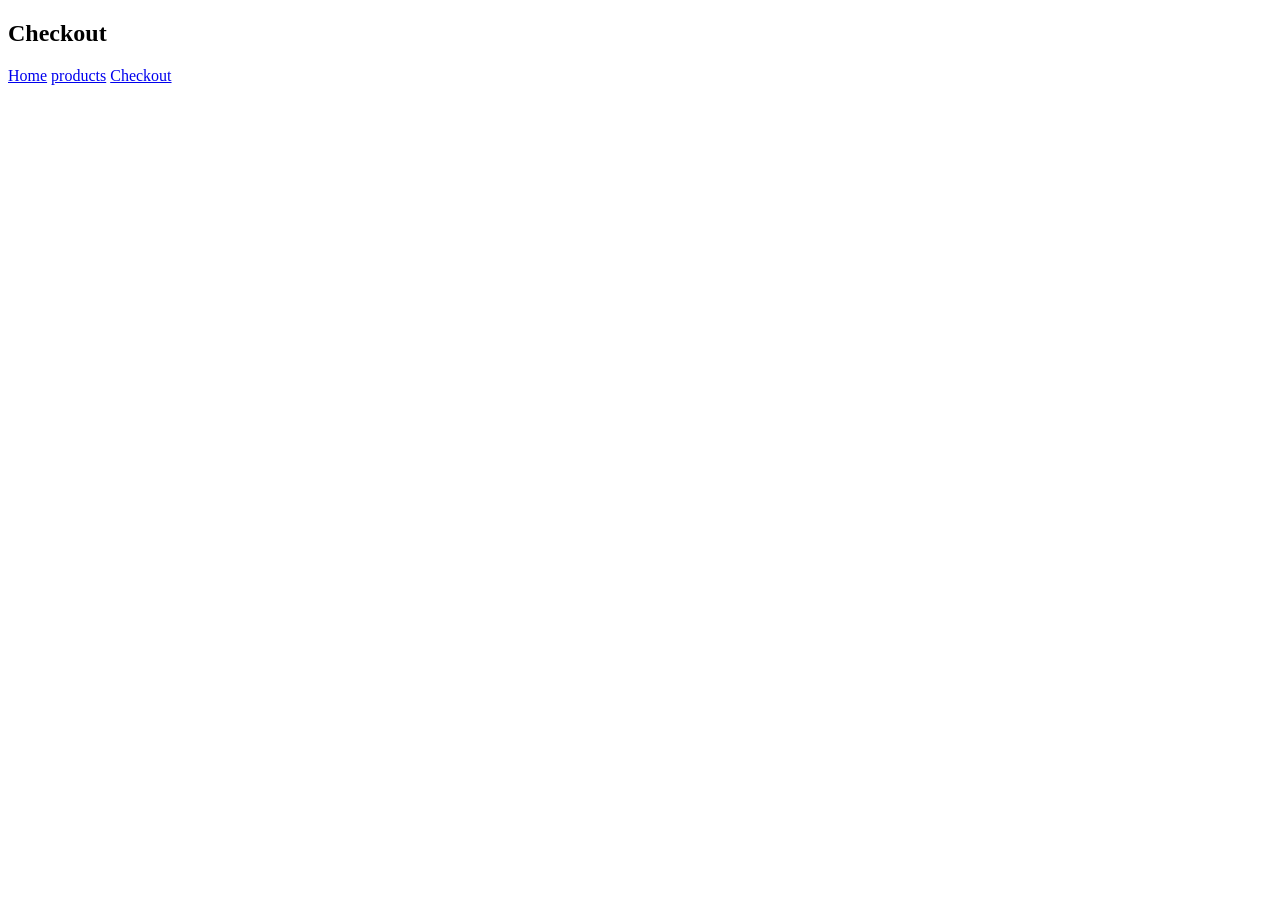
<file: checkout.html>
<!DOCTYPE html>
<html lang="en">
  <head>
    <meta charset="UTF-8">
    <title>Page Title</title>
  </head>
  <body>
    <h2>Checkout</h2>

    <a href="index.html">Home</a>
          <a href="products.html">products</a>
          <a href="checkout.html">Checkout</a>
  </body>
</html>
</file>
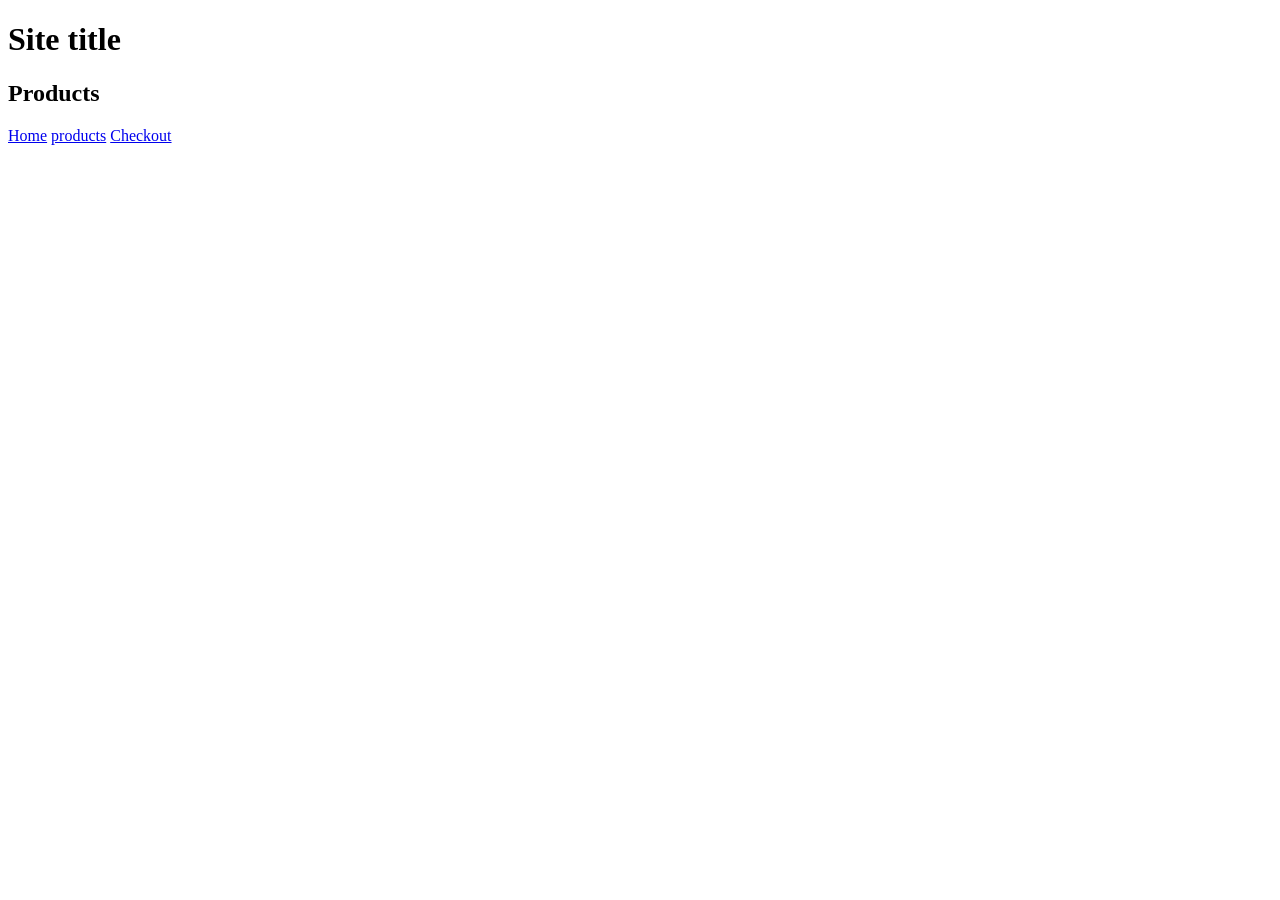
<file: products.html>
<!doctype html>
<html lang="en">
  <head>
    <meta charset="UTF-8" />
    <title>Tab title for the page</title>
  </head>
  <body>
    <header>
      <h1>
        Site title
      </h1>
    </header>
    <h2>Products</h2>

    <a href="index.html">Home</a>
    <a href="products.html">products</a>
    <a href="checkout.html">Checkout</a>

  </body>
</html>
</file>
